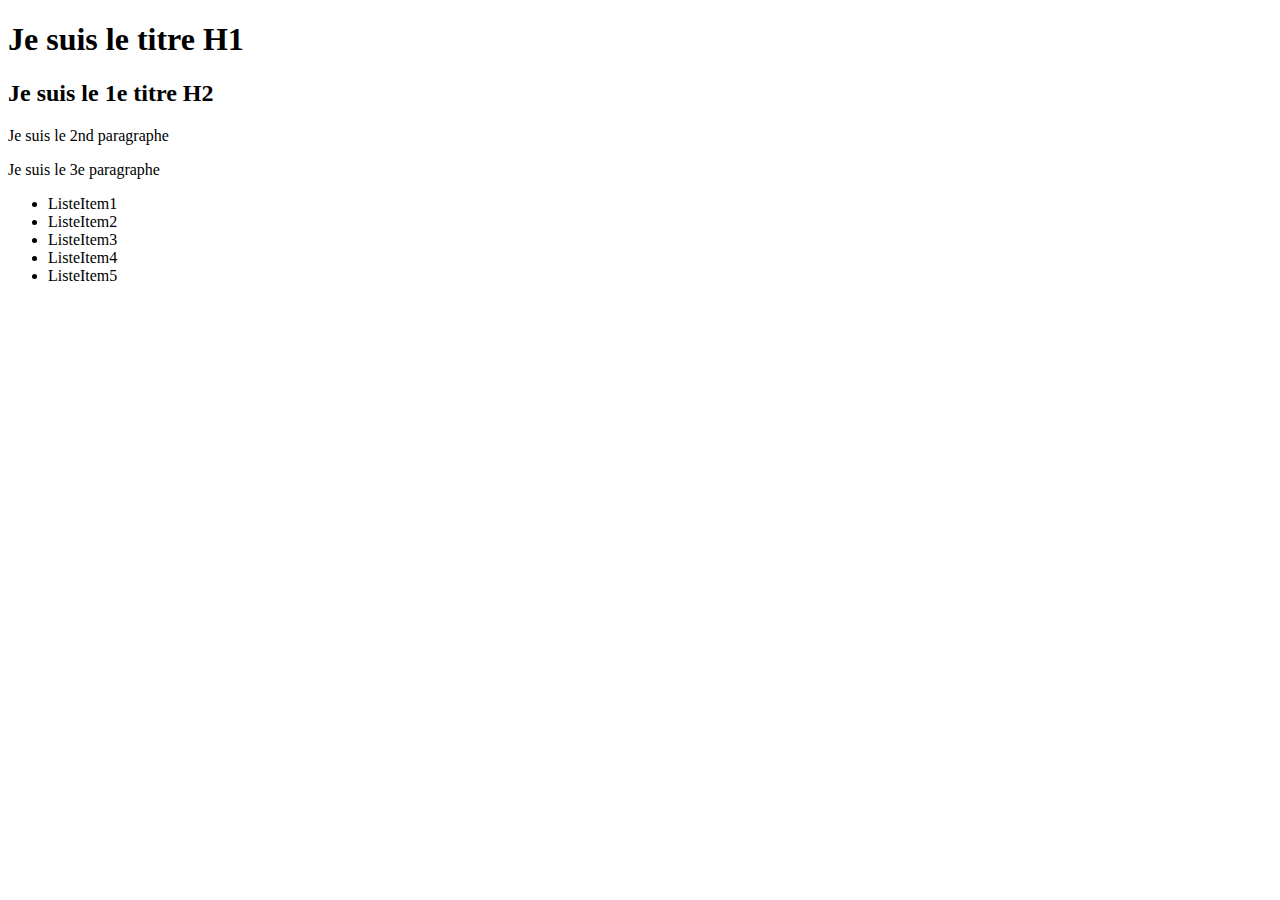
<file: 5_Exercices_En_Cours_Formation/JS/TPDivers/index.html>
<!DOCTYPE html>

<html lang="fr">

<head>
    <title>Exo Nico</title>

    <meta name="author" content="Nico M">
    <meta name="description" content="TP#_LANGAGE">

    <meta charset="UTF-8">
    <meta name="viewport" content="width=device-width, initial-scale=1.0">

</head>

<body>

    <script src="./js/script.js"></script>

</body>

</html>
</file>
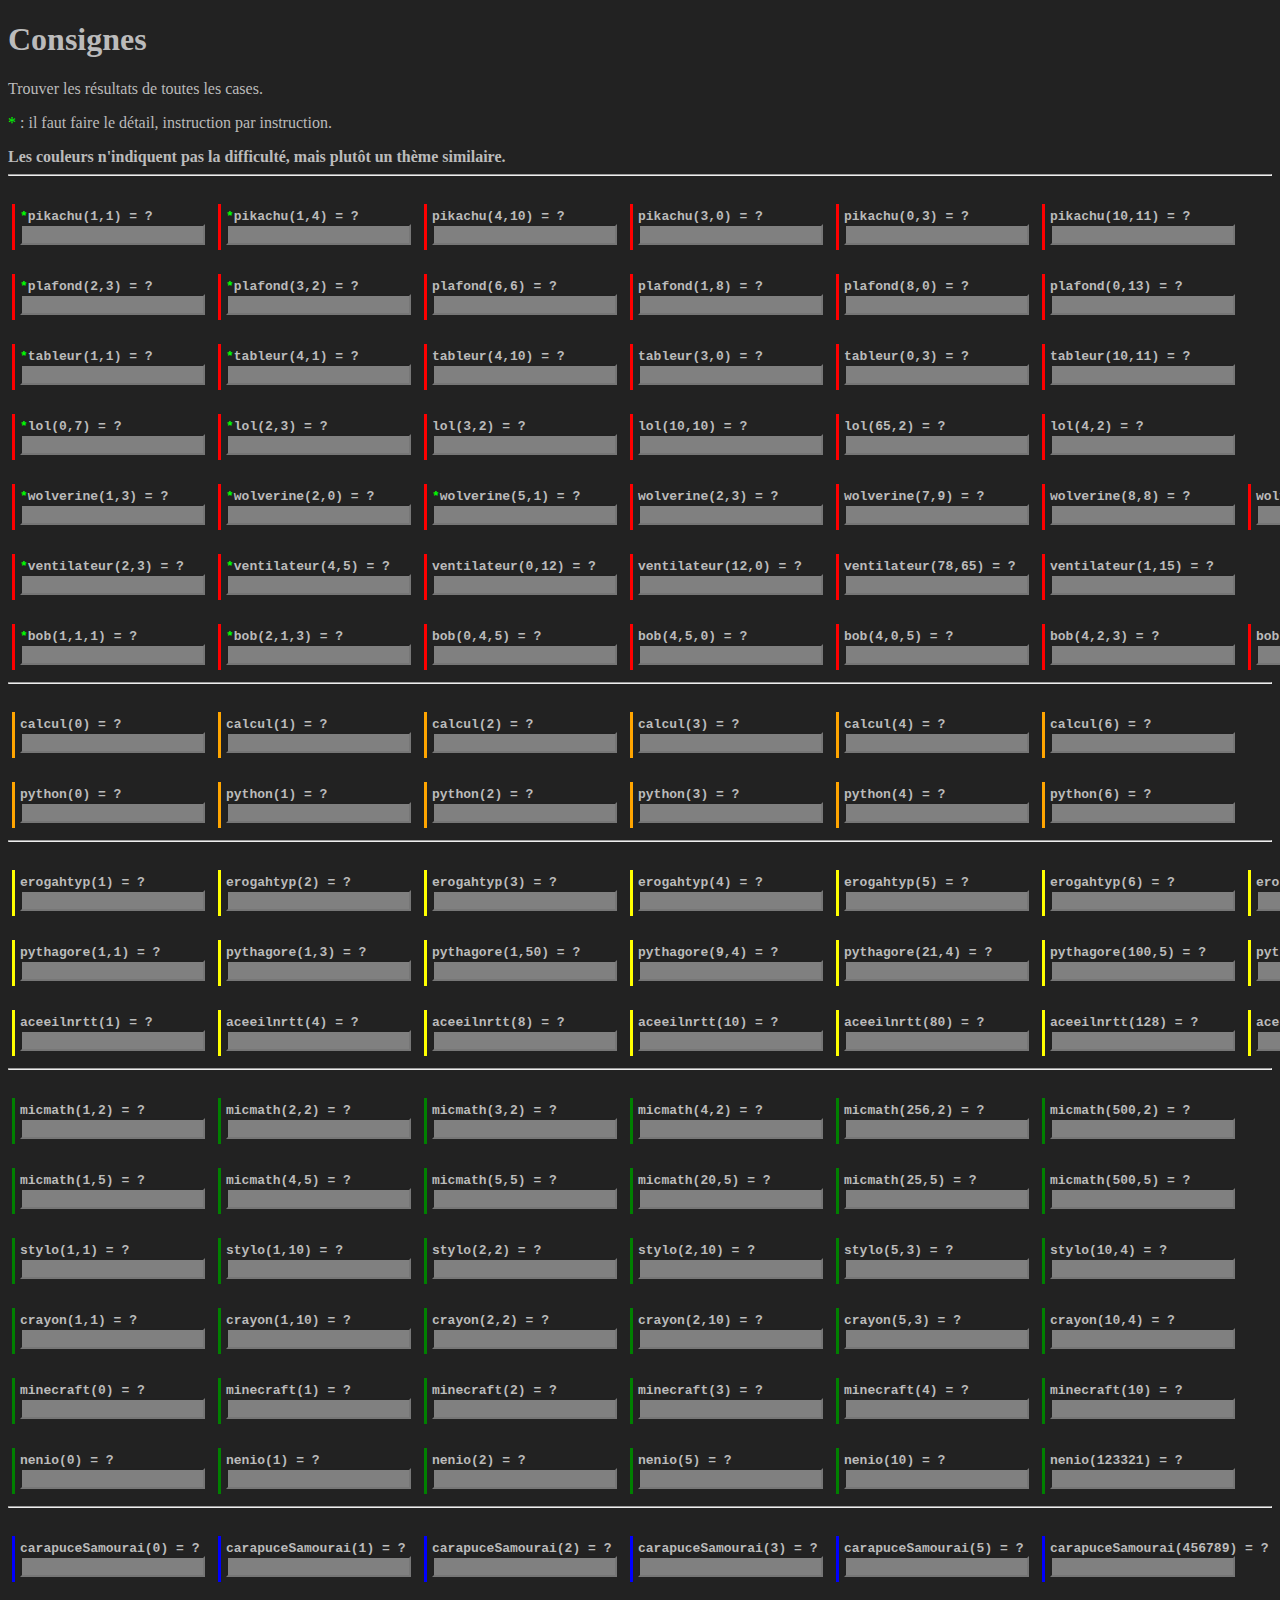
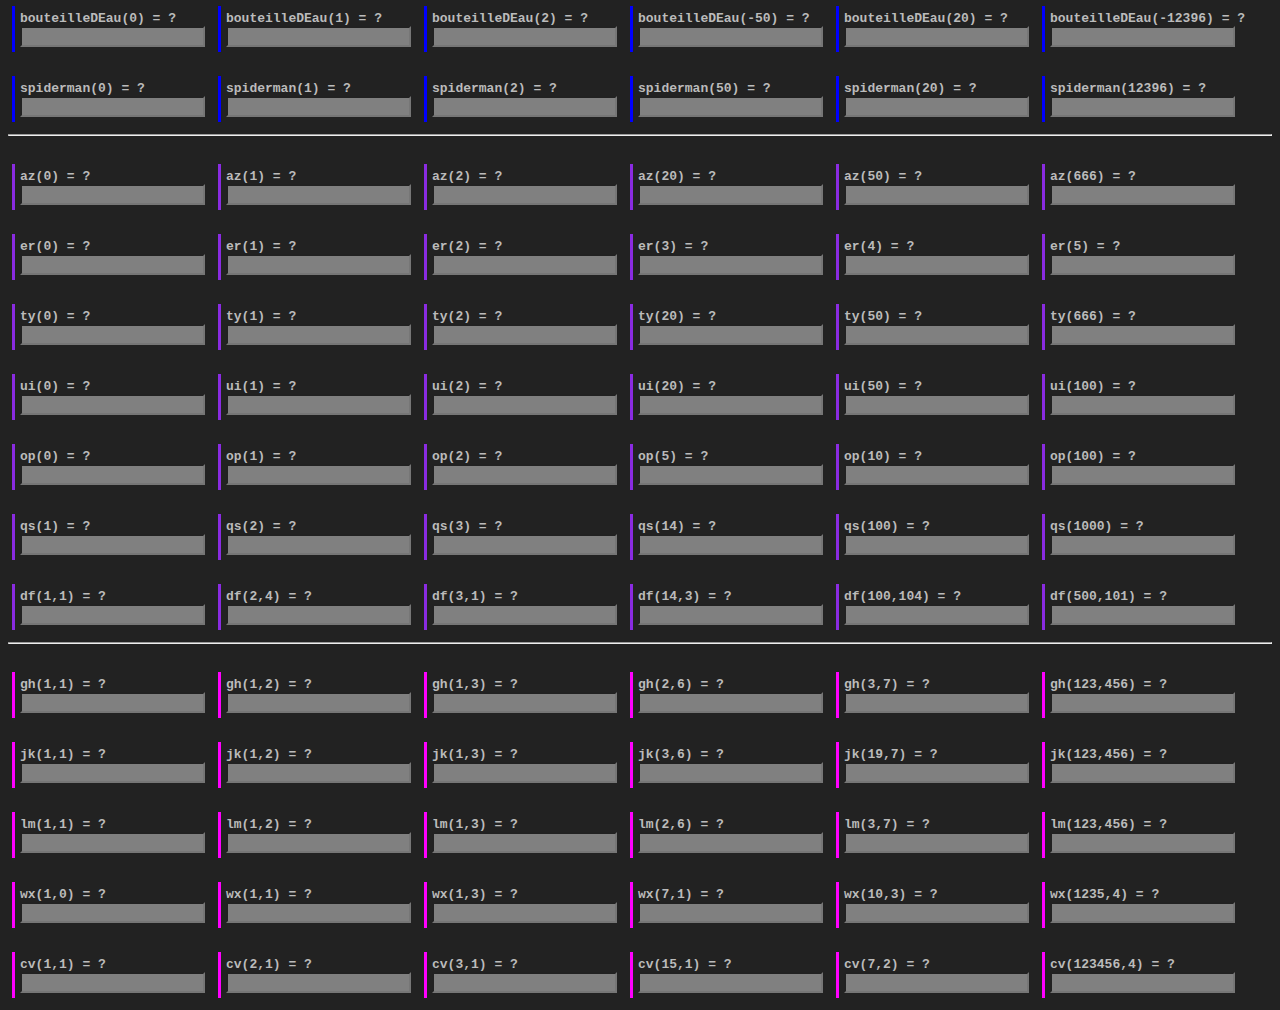
<file: 5_Exercices_En_Cours_Formation/ALGO/questions.html>
﻿<!DOCTYPE html>
<html>
	<head>
		<link rel="stylesheet" type="text/css" href="questions.css">
		<script type = "text/javascript" src = "answers.js" ></script>
		<script>
			function check_answer(s_id,correct_value) {
				var input = document.getElementById(s_id);
				if(input.value==correct_value) {
					input.style.background = "rgb(100,255,100)";
				} else {
					input.style.background = "rgb(255,100,100)";
				}
			}
			
			function display_question(f,args,star=false) {
				input_id++;
				var s_id = 'input_'+input_id;
				var result = f.apply(null,args);
				var s = "";
				s += '<div class="question">';
				s += '<div class="statement">';
				if(star) {
					s += '<span class="star">*</span>';
				}
				s += f.name;
				s += '(';
				for(var i=0; i<args.length; i++) {
					s += args[i]+',';
				}
				if(args.length > 0) {
					s = s.substr(0,s.length-1);
				}
				s += ') = ?';
				s += '</div>';
				s += '<div class="answer">';
				s += '<input type="number" id="'+s_id+'" ';
				s += 'oninput="';
				s += 'check_answer(\''+s_id+'\','+result+')"></input>';
				s += '</div>';
				s += '</div>';
				document.write(s);
			}
		</script>
	</head>
<h1>Consignes</h1>
<p>Trouver les résultats de toutes les cases.</p>
<p><span class="star">*</span> : il faut faire le détail, instruction par instruction.</p>
<strong>Les couleurs n'indiquent pas la difficulté, mais plutôt un thème similaire.</strong>

<script>
	var input_id=0;
</script>
<hr>
<div class="qcm pikachu" style="border-color:red">
<script>
	display_question(pikachu,[1,1],true);
	display_question(pikachu,[1,4],true);
	display_question(pikachu,[4,10]);
	display_question(pikachu,[3,0]);
	display_question(pikachu,[0,3]);
	display_question(pikachu,[10,11]);
</script>
</div>
<div class="qcm" style="border-color:red">
<script>
	display_question(plafond,[2,3],true);
	display_question(plafond,[3,2],true);
	display_question(plafond,[6,6]);
	display_question(plafond,[1,8]);
	display_question(plafond,[8,0]);
	display_question(plafond,[0,13]);
</script>
</div>
<div class="qcm" style="border-color:red">
<script>
	display_question(tableur,[1,1],true);
	display_question(tableur,[4,1],true);
	display_question(tableur,[4,10]);
	display_question(tableur,[3,0]);
	display_question(tableur,[0,3]);
	display_question(tableur,[10,11]);
</script>
</div>
<div class="qcm" style="border-color:red">
<script>
	display_question(lol,[0,7],true);
	display_question(lol,[2,3],true);
	display_question(lol,[3,2]);
	display_question(lol,[10,10]);
	display_question(lol,[65,2]);
	display_question(lol,[4,2]);
</script>
</div>
<div class="qcm" style="border-color:red">
<script>
	display_question(wolverine,[1,3],true);
	display_question(wolverine,[2,0],true);
	display_question(wolverine,[5,1],true);
	display_question(wolverine,[2,3]);
	display_question(wolverine,[7,9]);
	display_question(wolverine,[8,8]);
	display_question(wolverine,[12,12]);
	
</script>
</div>
<div class="qcm" style="border-color:red">
<script>
	display_question(ventilateur,[2,3],true);
	display_question(ventilateur,[4,5],true);
	display_question(ventilateur,[0,12]);
	display_question(ventilateur,[12,0]);
	display_question(ventilateur,[78,65]);
	display_question(ventilateur,[1,15]);
</script>
</div>
<div class="qcm" style="border-color:red">
<script>
	display_question(bob,[1,1,1],true);
	display_question(bob,[2,1,3],true);
	display_question(bob,[0,4,5]);
	display_question(bob,[4,5,0]);
	display_question(bob,[4,0,5]);
	display_question(bob,[4,2,3]);
	display_question(bob,[10,2,5]);
</script>
</div>
<hr>
<div class="qcm" style="border-color:orange">
<script>
	display_question(calcul,[0]);
	display_question(calcul,[1]);
	display_question(calcul,[2]);
	display_question(calcul,[3]);
	display_question(calcul,[4]);
	display_question(calcul,[6]);
</script>
</div>
<div class="qcm" style="border-color:orange">
<script>
	display_question(python,[0]);
	display_question(python,[1]);
	display_question(python,[2]);
	display_question(python,[3]);
	display_question(python,[4]);
	display_question(python,[6]);
</script>
</div>
<hr>
<div class="qcm" style="border-color:yellow">
<script>
	display_question(erogahtyp,[1]);
	display_question(erogahtyp,[2]);
	display_question(erogahtyp,[3]);
	display_question(erogahtyp,[4]);
	display_question(erogahtyp,[5]);
	display_question(erogahtyp,[6]);
	document.write("<br/>");
	display_question(erogahtyp,[7]);
	display_question(erogahtyp,[8]);
	display_question(erogahtyp,[9]);
	display_question(erogahtyp,[10]);
	display_question(erogahtyp,[11]);
	display_question(erogahtyp,[12]);
</script>
</div>
<div class="qcm" style="border-color:yellow">
<script>
	display_question(pythagore,[1,1]);
	display_question(pythagore,[1,3]);
	display_question(pythagore,[1,50]);
	display_question(pythagore,[9,4]);
	display_question(pythagore,[21,4]);
	display_question(pythagore,[100,5]);
	display_question(pythagore,[1,1234]);
</script>
</div>
<div class="qcm" style="border-color:yellow">
<script>
	display_question(aceeilnrtt,[1]);
	display_question(aceeilnrtt,[4]);
	display_question(aceeilnrtt,[8]);
	display_question(aceeilnrtt,[10]);
	display_question(aceeilnrtt,[80]);
	display_question(aceeilnrtt,[128]);
	display_question(aceeilnrtt,[16]);
</script>
</div>
<hr>
<div class="qcm" style="border-color:green">
<script>
	display_question(micmath,[1,2]);
	display_question(micmath,[2,2]);
	display_question(micmath,[3,2]);
	display_question(micmath,[4,2]);
	display_question(micmath,[256,2]);
	display_question(micmath,[500,2]);
</script>
</div>
<div class="qcm" style="border-color:green">
<script>
	display_question(micmath,[1,5]);
	display_question(micmath,[4,5]);
	display_question(micmath,[5,5]);
	display_question(micmath,[20,5]);
	display_question(micmath,[25,5]);
	display_question(micmath,[500,5]);
</script>
</div>
<div class="qcm" style="border-color:green">
<script>
	display_question(stylo,[1,1]);
	display_question(stylo,[1,10]);
	display_question(stylo,[2,2]);
	display_question(stylo,[2,10]);
	display_question(stylo,[5,3]);
	display_question(stylo,[10,4]);
</script>
</div>
<div class="qcm" style="border-color:green">
<script>
	display_question(crayon,[1,1]);
	display_question(crayon,[1,10]);
	display_question(crayon,[2,2]);
	display_question(crayon,[2,10]);
	display_question(crayon,[5,3]);
	display_question(crayon,[10,4]);
</script>
</div>
<div class="qcm" style="border-color:green">
<script>
	display_question(minecraft,[0]);
	display_question(minecraft,[1]);
	display_question(minecraft,[2]);
	display_question(minecraft,[3]);
	display_question(minecraft,[4]);
	display_question(minecraft,[10]);
</script>
</div>
<div class="qcm" style="border-color:green">
<script>
	display_question(nenio,[0]);
	display_question(nenio,[1]);
	display_question(nenio,[2]);
	display_question(nenio,[5]);
	display_question(nenio,[10]);
	display_question(nenio,[123321]);
</script>
</div>
<hr>
<div class="qcm" style="border-color:blue">
<script>
	display_question(carapuceSamourai,[0]);
	display_question(carapuceSamourai,[1]);
	display_question(carapuceSamourai,[2]);
	display_question(carapuceSamourai,[3]);
	display_question(carapuceSamourai,[5]);
	display_question(carapuceSamourai,[456789]);
</script>
</div>
<div class="qcm" style="border-color:blue">
<script>
	display_question(bouteilleDEau,[0]);
	display_question(bouteilleDEau,[1]);
	display_question(bouteilleDEau,[2]);
	display_question(bouteilleDEau,[-50]);
	display_question(bouteilleDEau,[20]);
	display_question(bouteilleDEau,[-12396]);
</script>
</div>
<div class="qcm" style="border-color:blue">
<script>
	display_question(spiderman,[0]);
	display_question(spiderman,[1]);
	display_question(spiderman,[2]);
	display_question(spiderman,[50]);
	display_question(spiderman,[20]);
	display_question(spiderman,[12396]);
</script>
</div>
<hr>
<div class="qcm" style="border-color:#8A2BE2">
<script>
	display_question(az,[0]);
	display_question(az,[1]);
	display_question(az,[2]);
	display_question(az,[20]);
	display_question(az,[50]);
	display_question(az,[666]);
</script>
</div>
<div class="qcm" style="border-color:#8A2BE2">
<script>
	display_question(er,[0]);
	display_question(er,[1]);
	display_question(er,[2]);
	display_question(er,[3]);
	display_question(er,[4]);
	display_question(er,[5]);
</script>
</div>
<div class="qcm" style="border-color:#8A2BE2">
<script>
	display_question(ty,[0]);
	display_question(ty,[1]);
	display_question(ty,[2]);
	display_question(ty,[20]);
	display_question(ty,[50]);
	display_question(ty,[666]);
</script>
</div>
<div class="qcm" style="border-color:#8A2BE2">
<script>
	display_question(ui,[0]);
	display_question(ui,[1]);
	display_question(ui,[2]);
	display_question(ui,[20]);
	display_question(ui,[50]);
	display_question(ui,[100]);
</script>
</div>
</div>
<div class="qcm" style="border-color:#8A2BE2">
<script>
	display_question(op,[0]);
	display_question(op,[1]);
	display_question(op,[2]);
	display_question(op,[5]);
	display_question(op,[10]);
	display_question(op,[100]);
</script>
</div>
<div class="qcm" style="border-color:#8A2BE2">
<script>
	display_question(qs,[1]);
	display_question(qs,[2]);
	display_question(qs,[3]);
	display_question(qs,[14]);
	display_question(qs,[100]);
	display_question(qs,[1000]);
</script>
</div>
<div class="qcm" style="border-color:#8A2BE2">
<script>
	display_question(df,[1,1]);
	display_question(df,[2,4]);
	display_question(df,[3,1]);
	display_question(df,[14,3]);
	display_question(df,[100,104]);
	display_question(df,[500,101]);
</script>
</div>
<hr>
<div class="qcm" style="border-color:#FF00FF">
<script>
	display_question(gh,[1,1]);
	display_question(gh,[1,2]);
	display_question(gh,[1,3]);
	display_question(gh,[2,6]);
	display_question(gh,[3,7]);
	display_question(gh,[123,456]);
</script>
</div>
<div class="qcm" style="border-color:#FF00FF">
<script>
	display_question(jk,[1,1]);
	display_question(jk,[1,2]);
	display_question(jk,[1,3]);
	display_question(jk,[3,6]);
	display_question(jk,[19,7]);
	display_question(jk,[123,456]);
</script>
</div>
<div class="qcm" style="border-color:#FF00FF">
<script>
	display_question(lm,[1,1]);
	display_question(lm,[1,2]);
	display_question(lm,[1,3]);
	display_question(lm,[2,6]);
	display_question(lm,[3,7]);
	display_question(lm,[123,456]);
</script>
</div>
<div class="qcm" style="border-color:#FF00FF">
<script>
	display_question(wx,[1,0]);
	display_question(wx,[1,1]);
	display_question(wx,[1,3]);
	display_question(wx,[7,1]);
	display_question(wx,[10,3]);
	display_question(wx,[1235,4]);
</script>
</div>
<div class="qcm" style="border-color:#FF00FF">
<script>
	display_question(cv,[1,1]);
	display_question(cv,[2,1]);
	display_question(cv,[3,1]);
	display_question(cv,[15,1]);
	display_question(cv,[7,2]);
	display_question(cv,[123456,4]);
</script>
</div>
</body>
</html>
</file>
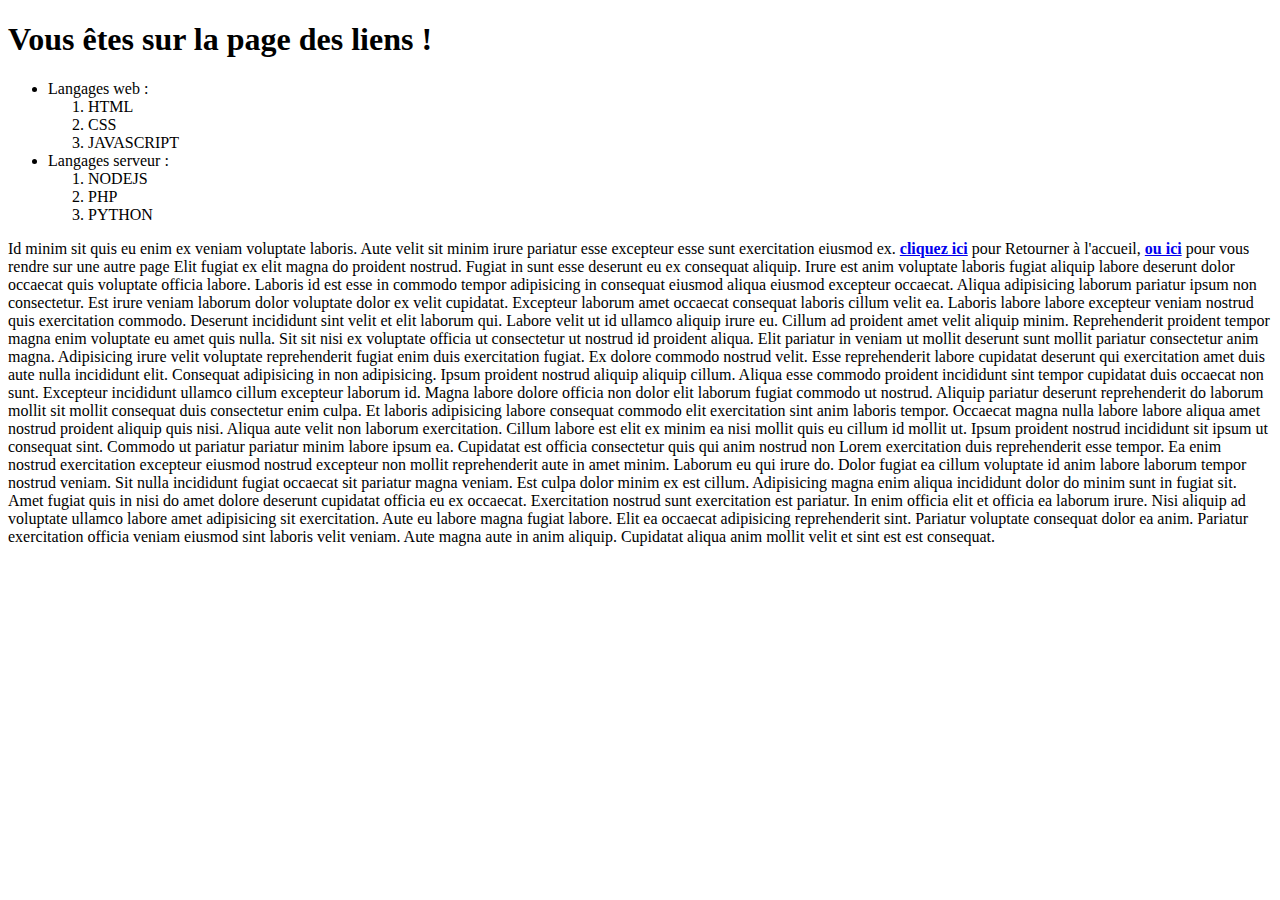
<file: 5_Exercices_En_Cours_Formation/HTML-CSS/exoJ1/lien.html>
<!DOCTYPE html>
<html lang="zxx">

<head>
  <meta charset="UTF-8">
  <meta http-equiv="X-UA-Compatible" content="IE=edge">
  <meta name="viewport" content="width=device-width, initial-scale=1.0">
  <link rel="stylesheet" href="style.css">
  <title>Lien</title>
</head>

<body>
  <div>
    <h1>Vous êtes sur la page des liens !</h1>
    <div>
      <ul>
        <li>
          Langages web :
          <ol>
            <li>HTML</li>
            <li>CSS</li>
            <li>JAVASCRIPT</li>
          </ol>
        </li>

        <li>
          Langages serveur :
          <ol>
            <li>NODEJS</li>
            <li>PHP</li>
            <li>PYTHON</li>
          </ol>
        </li>
      </ul>
    </div>
    <p>
      Id minim sit quis eu enim ex veniam voluptate laboris. Aute velit sit
      minim irure pariatur esse excepteur esse sunt exercitation eiusmod ex.
      <a href="index.html"><strong>cliquez ici</strong></a> pour Retourner à
      l'accueil, <a href="./infos/autre.html"><strong>ou ici</strong></a> pour
      vous rendre sur une autre page Elit fugiat ex elit magna do proident
      nostrud. Fugiat in sunt esse deserunt eu ex consequat aliquip. Irure est
      anim voluptate laboris fugiat aliquip labore deserunt dolor occaecat
      quis voluptate officia labore. Laboris id est esse in commodo tempor
      adipisicing in consequat eiusmod aliqua eiusmod excepteur occaecat.
      Aliqua adipisicing laborum pariatur ipsum non consectetur. Est irure
      veniam laborum dolor voluptate dolor ex velit cupidatat. Excepteur
      laborum amet occaecat consequat laboris cillum velit ea. Laboris labore
      labore excepteur veniam nostrud quis exercitation commodo. Deserunt
      incididunt sint velit et elit laborum qui. Labore velit ut id ullamco
      aliquip irure eu. Cillum ad proident amet velit aliquip minim.
      Reprehenderit proident tempor magna enim voluptate eu amet quis nulla.
      Sit sit nisi ex voluptate officia ut consectetur ut nostrud id proident
      aliqua. Elit pariatur in veniam ut mollit deserunt sunt mollit pariatur
      consectetur anim magna. Adipisicing irure velit voluptate reprehenderit
      fugiat enim duis exercitation fugiat. Ex dolore commodo nostrud velit.
      Esse reprehenderit labore cupidatat deserunt qui exercitation amet duis
      aute nulla incididunt elit. Consequat adipisicing in non adipisicing.
      Ipsum proident nostrud aliquip aliquip cillum. Aliqua esse commodo
      proident incididunt sint tempor cupidatat duis occaecat non sunt.
      Excepteur incididunt ullamco cillum excepteur laborum id. Magna labore
      dolore officia non dolor elit laborum fugiat commodo ut nostrud. Aliquip
      pariatur deserunt reprehenderit do laborum mollit sit mollit consequat
      duis consectetur enim culpa. Et laboris adipisicing labore consequat
      commodo elit exercitation sint anim laboris tempor. Occaecat magna nulla
      labore labore aliqua amet nostrud proident aliquip quis nisi. Aliqua
      aute velit non laborum exercitation. Cillum labore est elit ex minim ea
      nisi mollit quis eu cillum id mollit ut. Ipsum proident nostrud
      incididunt sit ipsum ut consequat sint. Commodo ut pariatur pariatur
      minim labore ipsum ea. Cupidatat est officia consectetur quis qui anim
      nostrud non Lorem exercitation duis reprehenderit esse tempor. Ea enim
      nostrud exercitation excepteur eiusmod nostrud excepteur non mollit
      reprehenderit aute in amet minim. Laborum eu qui irure do. Dolor fugiat
      ea cillum voluptate id anim labore laborum tempor nostrud veniam. Sit
      nulla incididunt fugiat occaecat sit pariatur magna veniam. Est culpa
      dolor minim ex est cillum. Adipisicing magna enim aliqua incididunt
      dolor do minim sunt in fugiat sit. Amet fugiat quis in nisi do amet
      dolore deserunt cupidatat officia eu ex occaecat. Exercitation nostrud
      sunt exercitation est pariatur. In enim officia elit et officia ea
      laborum irure. Nisi aliquip ad voluptate ullamco labore amet adipisicing
      sit exercitation. Aute eu labore magna fugiat labore. Elit ea occaecat
      adipisicing reprehenderit sint. Pariatur voluptate consequat dolor ea
      anim. Pariatur exercitation officia veniam eiusmod sint laboris velit
      veniam. Aute magna aute in anim aliquip. Cupidatat aliqua anim mollit
      velit et sint est est consequat.
    </p>
  </div>
</body>

</html>
</file>
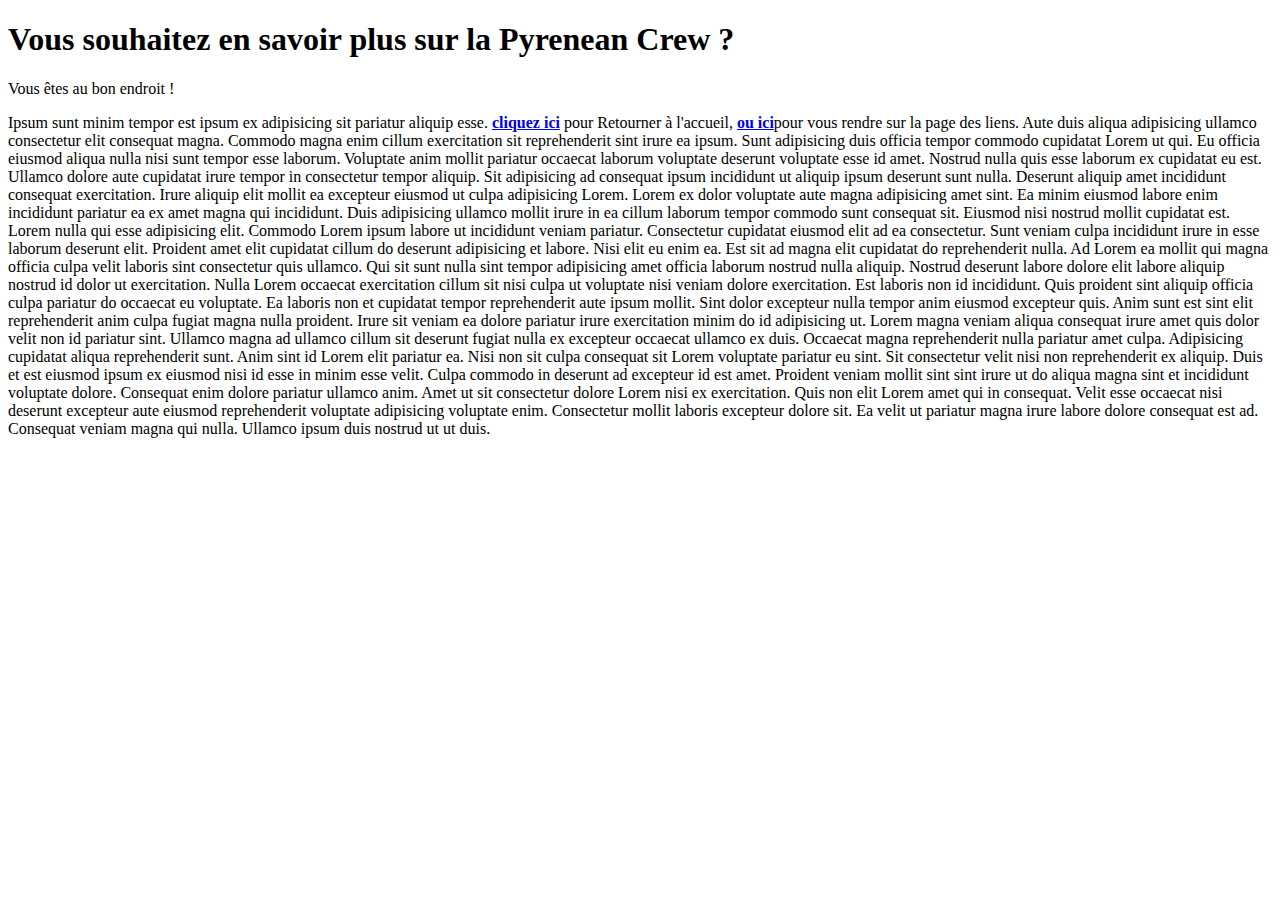
<file: 5_Exercices_En_Cours_Formation/HTML-CSS/exoJ1/infos/autre.html>
<!DOCTYPE html>
<html lang="zxx">

<head>
  <meta charset="UTF-8">
  <meta http-equiv="X-UA-Compatible" content="IE=edge">
  <meta name="viewport" content="width=device-width, initial-scale=1.0">
  <link rel="stylesheet" href="../style.css">
  <title>Autre</title>
</head>

<body>
  <div>
    <h1>Vous souhaitez en savoir plus sur la Pyrenean Crew ?</h1>
    <p> Vous êtes au bon endroit !</p>
    <p>
      Ipsum sunt minim tempor est ipsum ex adipisicing sit pariatur aliquip
      esse.
      <a href="../index.html"><strong>cliquez ici</strong></a> pour Retourner
      à l'accueil, <a href="../lien.html"><strong>ou ici</strong></a>pour vous rendre sur la page des liens. Aute duis
      aliqua adipisicing
      ullamco consectetur elit consequat magna. Commodo magna enim cillum
      exercitation sit reprehenderit sint irure ea ipsum. Sunt adipisicing
      duis officia tempor commodo cupidatat Lorem ut qui. Eu officia eiusmod
      aliqua nulla nisi sunt tempor esse laborum. Voluptate anim mollit
      pariatur occaecat laborum voluptate deserunt voluptate esse id amet.
      Nostrud nulla quis esse laborum ex cupidatat eu est. Ullamco dolore aute
      cupidatat irure tempor in consectetur tempor aliquip. Sit adipisicing ad
      consequat ipsum incididunt ut aliquip ipsum deserunt sunt nulla.
      Deserunt aliquip amet incididunt consequat exercitation. Irure aliquip
      elit mollit ea excepteur eiusmod ut culpa adipisicing Lorem. Lorem ex
      dolor voluptate aute magna adipisicing amet sint. Ea minim eiusmod
      labore enim incididunt pariatur ea ex amet magna qui incididunt. Duis
      adipisicing ullamco mollit irure in ea cillum laborum tempor commodo
      sunt consequat sit. Eiusmod nisi nostrud mollit cupidatat est. Lorem
      nulla qui esse adipisicing elit. Commodo Lorem ipsum labore ut
      incididunt veniam pariatur. Consectetur cupidatat eiusmod elit ad ea
      consectetur. Sunt veniam culpa incididunt irure in esse laborum deserunt
      elit. Proident amet elit cupidatat cillum do deserunt adipisicing et
      labore. Nisi elit eu enim ea. Est sit ad magna elit cupidatat do
      reprehenderit nulla. Ad Lorem ea mollit qui magna officia culpa velit
      laboris sint consectetur quis ullamco. Qui sit sunt nulla sint tempor
      adipisicing amet officia laborum nostrud nulla aliquip. Nostrud deserunt
      labore dolore elit labore aliquip nostrud id dolor ut exercitation.
      Nulla Lorem occaecat exercitation cillum sit nisi culpa ut voluptate
      nisi veniam dolore exercitation. Est laboris non id incididunt. Quis
      proident sint aliquip officia culpa pariatur do occaecat eu voluptate.
      Ea laboris non et cupidatat tempor reprehenderit aute ipsum mollit. Sint
      dolor excepteur nulla tempor anim eiusmod excepteur quis. Anim sunt est
      sint elit reprehenderit anim culpa fugiat magna nulla proident. Irure
      sit veniam ea dolore pariatur irure exercitation minim do id adipisicing
      ut. Lorem magna veniam aliqua consequat irure amet quis dolor velit non
      id pariatur sint. Ullamco magna ad ullamco cillum sit deserunt fugiat
      nulla ex excepteur occaecat ullamco ex duis. Occaecat magna
      reprehenderit nulla pariatur amet culpa. Adipisicing cupidatat aliqua
      reprehenderit sunt. Anim sint id Lorem elit pariatur ea. Nisi non sit
      culpa consequat sit Lorem voluptate pariatur eu sint. Sit consectetur
      velit nisi non reprehenderit ex aliquip. Duis et est eiusmod ipsum ex
      eiusmod nisi id esse in minim esse velit. Culpa commodo in deserunt ad
      excepteur id est amet. Proident veniam mollit sint sint irure ut do
      aliqua magna sint et incididunt voluptate dolore. Consequat enim dolore
      pariatur ullamco anim. Amet ut sit consectetur dolore Lorem nisi ex
      exercitation. Quis non elit Lorem amet qui in consequat. Velit esse
      occaecat nisi deserunt excepteur aute eiusmod reprehenderit voluptate
      adipisicing voluptate enim. Consectetur mollit laboris excepteur dolore
      sit. Ea velit ut pariatur magna irure labore dolore consequat est ad.
      Consequat veniam magna qui nulla. Ullamco ipsum duis nostrud ut ut duis.
    </p>
  </div>
</body>

</html>
</file>
<file: 5_Exercices_En_Cours_Formation/ALGO/questions.css>
body {
	background-color: #222222;
	color: #bbbbbb;
}

.qcm {
	display: flex;
	flex-wrap: wrap;
	width: max-content;
}
.pikachu>.question>.answer :hover{
	background-image: url("https://i1.wp.com/www.nintendo-insider.com/wp-content/uploads/2016/01/pikachu-banner.jpg?w=1920&ssl=1");
	background-size: contain;
}
.question {
	border-left: solid 3px;
	border-left-color: inherit;
	padding: 5px;
	margin: 4px;
	margin-top: 10px;
}
input {
	background-color: gray;
}

.statement {
	font-family: monospace;
	font-weight: bold;
}
.qcm {
	padding-top: 10px;
}

.star {
	color:lime;
}

/* Chrome, Safari, Edge, Opera */
input::-webkit-outer-spin-button,
input::-webkit-inner-spin-button {
	-webkit-appearance: none;
	margin: 0;
}

/* Firefox */
input[type=number] {
	-moz-appearance: textfield;
}
</file>
<file: 5_Exercices_En_Cours_Formation/HTML-CSS/exoJ1/style.css>
#titre1{
    text-align: center;
    color:red;
}

#logoAdrar{
    width: 50%;
    /* text-align:center;*/
    margin:auto;
    display:flex;
}

a[href="/lien.html"]{
color:yellowgreen
}

#contenu{
    background-color: lightgray;
}

#description{
    text-align: right;
}

.exemple{
    text-decoration: underline;
    font-size: 2em;
}
</file>
